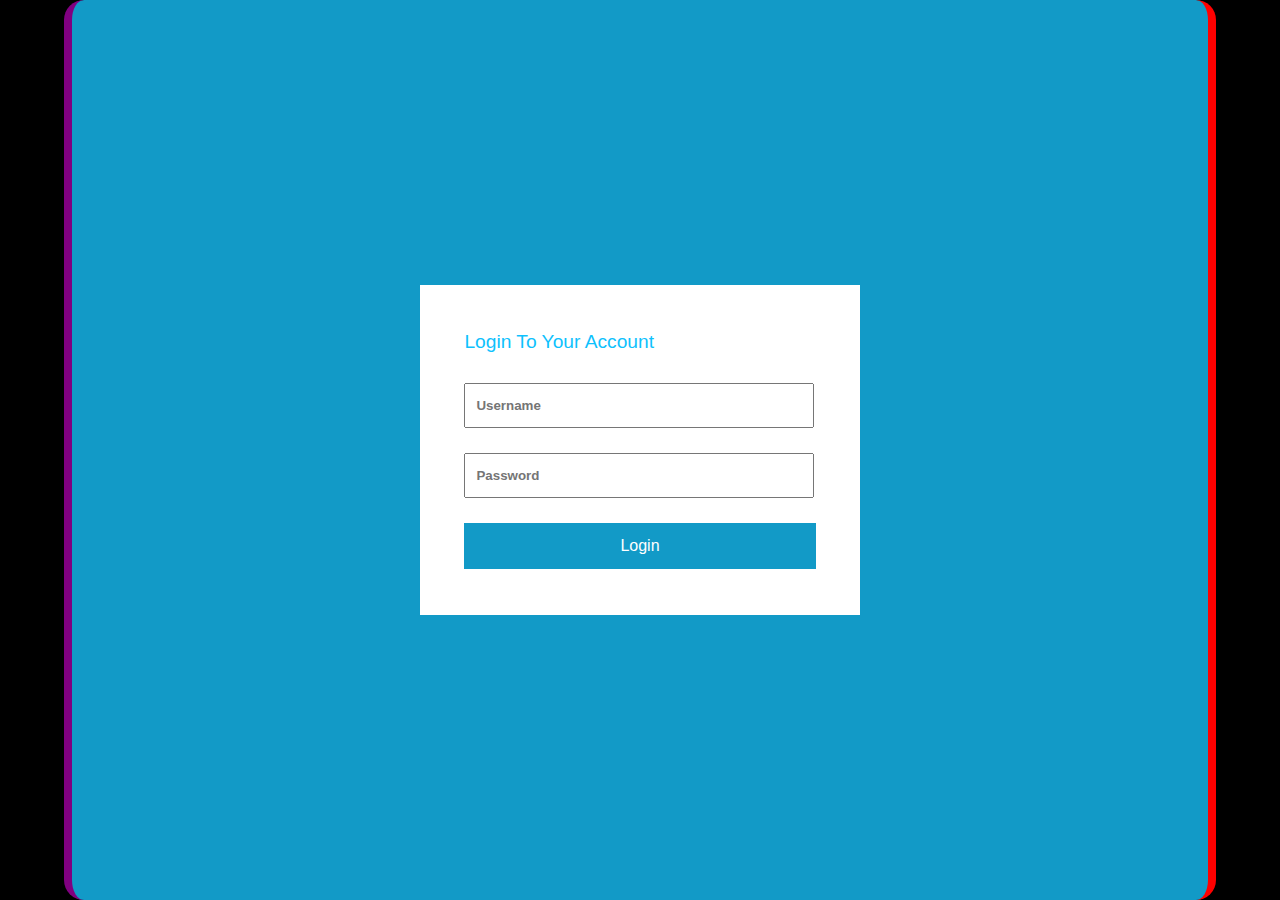
<file: index.html>
<!DOCTYPE html>
<html lang="en">
<head>
    <link rel="stylesheet" href="index-style.css">
    <meta charset="UTF-8">
    <meta http-equiv="X-UA-Compatible" content="IE=edge">
    <meta name="viewport" content="width=device-width, initial-scale=1.0">
    <title>Kinplus/log-in</title>
</head>
<body>
    <section>
        <div class="main">

                <form name="myform" action="answer.html" onsubmit=" return validateform()">

                    <div class="account">

                        <div class="word">
                            <p>Login To Your Account</p>
                        </div>

                        <div class="info">
                            <input autocomplete="off" type="text" name="username" placeholder="Username" class="name" required="required"> <br>
                            <input type="password" name="password" placeholder="Password" class="pass" required="required">
                        </div>

                        <div class="log-in">
                            <input type="submit" value="Login">
                        </div>

                    </div>

                </form>

        </div>

    </section>

    <script>
        function validateform(){
            var Password=document.myform.password.value;

            if (Password.length<8){
                alert("Password must be at least 8 characters long");
                return false;
            }
            else {
                alert("welcome user, click ok to agree to KINPLUS TECH terms and conditions")
            }
        }
    </script>
</body>
</html>
</file>
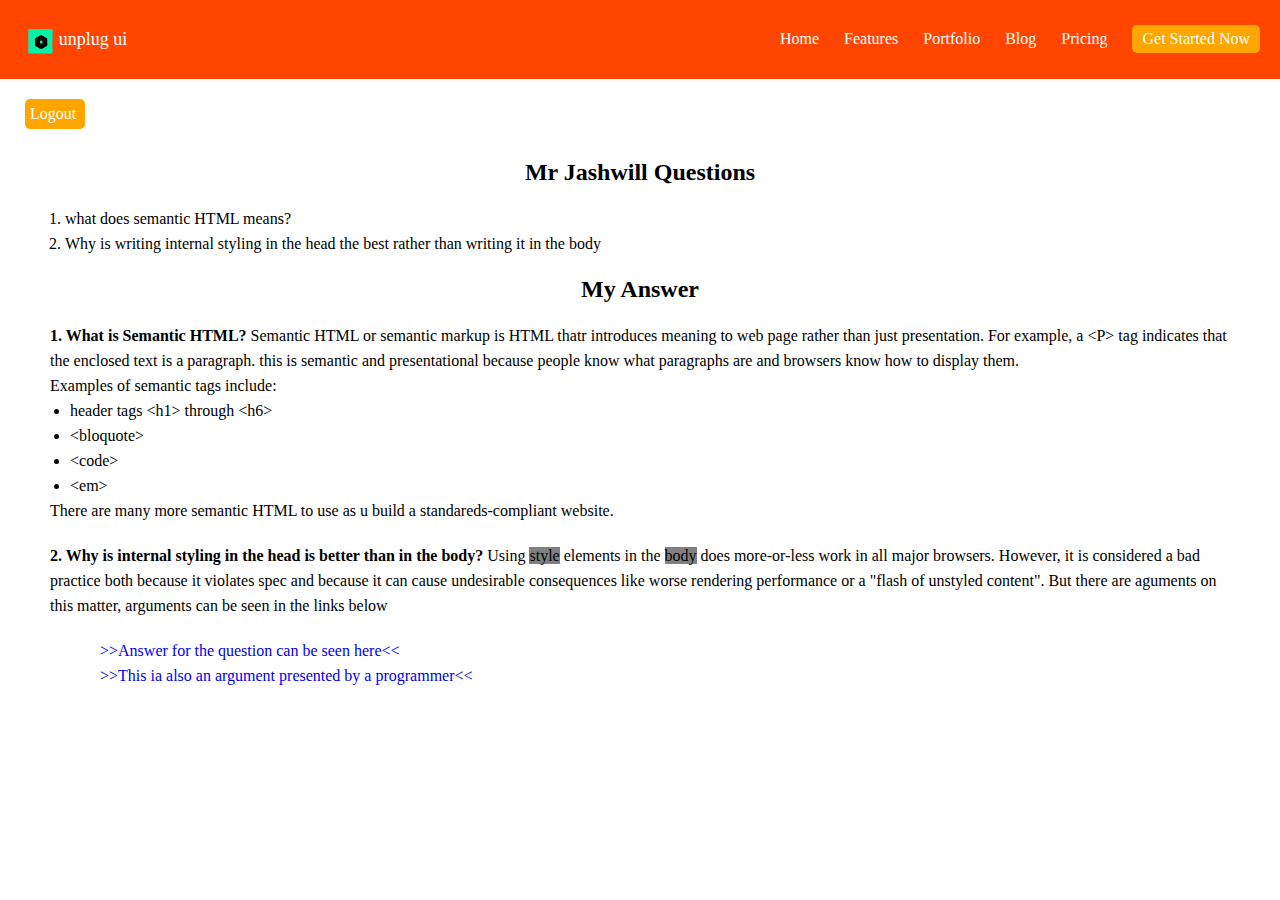
<file: answer.html>
<!DOCTYPE html>
<html lang="en">
<head>
    <link rel="stylesheet" href="answer-style.css">
    <meta charset="UTF-8">
    <meta http-equiv="X-UA-Compatible" content="IE=edge">
    <meta name="viewport" content="width=device-width, initial-scale=1.0">
    <title>Kinplus/official.com</title>
</head>
<body onload="allow()">
    <section>

        <header>

            <div class="logo">
                <img src="logo.png" alt="logo">
                <p>unplug ui</p>
            </div>

            <nav class="navbar">
                <a href="">Home</a>
                <a href="">Features</a>
                <a href="">Portfolio</a>
                <a href="">Blog</a> 
                <a href="">Pricing</a>
                <a href="https://blog.kinplusgroup.com" class="start">Get Started Now</a>
            </nav>

        </header>
        <div class="label">
            <a href="index.html">Logout</a>
        </div>

        <div class="content">
            <div class="question">
                <h2>Mr Jashwill Questions</h2>
                <ol>
                    <li>what does semantic HTML means?</li>
                    <li>Why is writing internal styling in the head the best rather than writing it in the body</li>
                </ol>
            </div>
            <div class="answer">
 
                <h2>My Answer</h2>

                <p class="one ">
                    <strong>1. What is Semantic HTML?</strong> Semantic HTML or semantic markup is HTML thatr introduces meaning to web page rather than just presentation.
                    For example, a &lt;P&gt; tag indicates that the enclosed text is a paragraph. 
                    this is semantic and presentational because people know what paragraphs are and browsers know how to display them.
                    <br>
                    Examples of semantic tags include:
                </p>
                    <ul>
                        <li>header tags &lt;h1&gt; through &lt;h6&gt;</li>
                        <li> &lt;bloquote&gt; </li>
                        <li> &lt;code&gt; </li>
                        <li> &lt;em&gt; </li>
                    </ul>
                <p class="one-base">There are many more semantic HTML to use as u build a standareds-compliant website.</p>

                <p class="two">
                    <strong>2. Why is internal styling in the head is better than in the body?</strong> Using <mark  style="background-color: gray;">style</mark> 
                    elements in the <mark style="background-color: gray;">body</mark>
                    does more-or-less work in all major browsers. However, it is considered a bad practice both because it violates spec and because it can cause undesirable consequences 
                    like worse rendering performance or a "flash of unstyled content". 
                    But there are aguments on this matter, arguments can be seen in the links below
                </p>
                <div class="links">
                    <a href="https://stackoverflow.com/questions/1303416/does-style-have-to-be-in-the-head-of-an-html-document#:">&gt;&gt;Answer for the question can be seen here&lt;&lt;</a><br>
                    <a href="https://stackoverflow.com/a/10989663/297793">&gt;&gt;This ia also an argument presented by a programmer&lt;&lt;</a>
                </div>
            </div>

        </div>
    </section>

    <!-- <script>
        function allow(){
            alert("                                     Welcome our dear user,                                   you have been given access to our website.                                             click ok to enable free trial of our website. Enjoy ur stay")
        }
    </script> -->
</body>
</html>
<!-- 
 -->
</file>
<file: index-style.css>
*{
    padding: 0;
    margin: 0;
    box-sizing: border-box;
    font-family: sans-serif;
}
section{
    height: 100vh;
    display: flex;
    justify-content: center;
    align-items: center;
    background-color: black;
}
section .main{
    height: 100vh;
    width: 90%;
    background-color: rgb(18, 154, 199);
    display: flex;
    justify-content: center;
    align-items: center;
    border-radius: 20px;
    border-right:8px solid red;
    border-left:8px solid purple;
}
.main form{
    background-color: white;
    display: flex;
    height: 330px;
    width: 440px;
    align-items: center;
    justify-content: center;
}
.word p{
    font-size: larger;
    color: rgb(14, 193, 253);
}
form .info{
    margin: 30px 0px 25px 0px;
}
.info input{
    padding-left: 10px;
    font-weight: bold;
    outline-color:  rgb(112, 209, 247);
}
.info .name{
    margin-bottom: 25px;
    height: 45px;
    width: 350px;
}
.info .pass{
    height: 45px;
    width: 350px;
}
form .log-in{
    line-height: 45px;
    text-align: center;
}
.log-in input{
    font-size: medium;
    color: white;
    background-color: rgb(18, 154, 199);
    padding: 13px 155px;
    border: 1px solid rgb(18, 154, 199);
}
form .log-in input:hover{
    background-color: rgb(112, 209, 247);
    transition: 0.5s;
}
</file>
<file: answer-style.css>
*{
    padding: 0;
    margin: 0;
    box-sizing: border-box;
}
section{
    display: block;
}
section header{
    display: flex;
    justify-content: space-between;
    align-items: center;
    padding: 20px;
    background-color: orangered;
}
header .logo{
    display: flex;
    align-items: center;
    color: white;
}
.logo img{
    width: 20%;
}
.logo p{
    font-size: large;
}
header .navbar{
    display: flex;
    justify-content: center;
    align-items: center;
    gap: 25px;
}
.navbar a{
    text-decoration: none;
    color: white ;
}
.navbar .start{
    background-color: orange;
    padding: 5px 10px;
    border-radius: 5px;
}
section .label{
    background-color: orange;
    color: white;
    border-radius: 5px;
    margin: 20px 0px 0px 25px;
    width: 60px;
    line-height: 20px;
    padding: 5px;
}
.label a{
    text-decoration: none;
    color: white;
}
section .content{
    padding: 30px 50px;
}
.content .question{
    margin-bottom: 20px;
    text-align: center;
}
.question h2{
    padding-bottom: 20px;
}
.question ol{
    text-align: start;
    line-height: 25px;
    margin-left: 15px;
}
.content .answer{
    text-align: center;
}
.answer h2{
    padding-bottom: 20px;
}
.answer p{
    text-align: start;
    line-height: 25px;
}
ul{
    text-align: start;
    line-height: 25px;
    margin-left: 20px;
}
.answer .one-base{
    margin-bottom: 20px;
}
.answer .links{
    text-align: start;
    padding: 20px 0px 0px 50px;
    line-height: 25px;
}
.links a{
    text-decoration: none;
}
</file>
